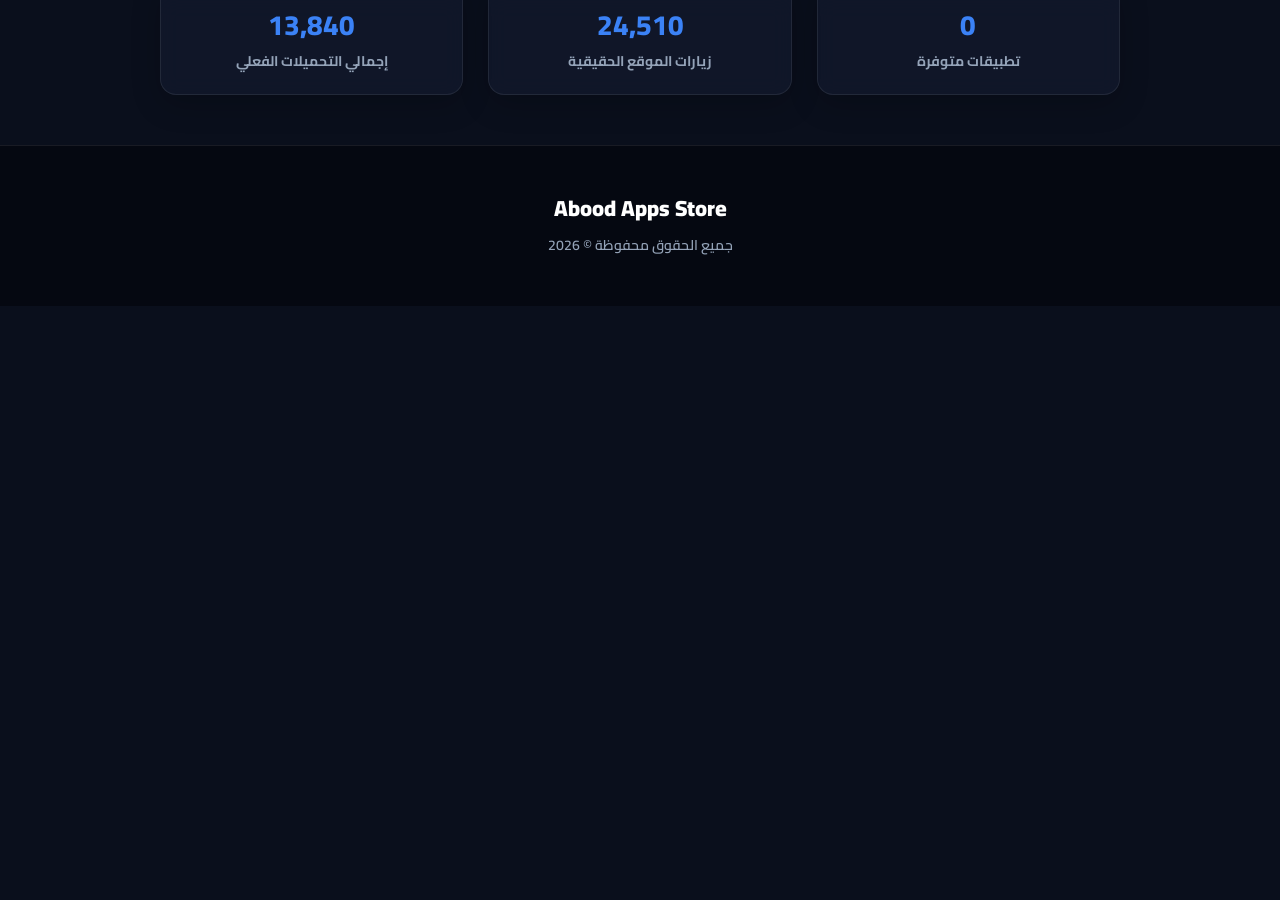
<file: index2.html>
<!DOCTYPE html>
<html lang="ar" dir="rtl">
<head>
    <meta charset="UTF-8">
    <meta name="viewport" content="width=device-width, initial-scale=1.0">
    <title>Abood Apps Store</title>
    <meta name="description" content="Abood Apps Store - تحميل تطبيقات عبدالله">
    <meta name="theme-color" content="#0a0f1c">
    
    <link rel="stylesheet" href="style.css">
    
    <link rel="preconnect" href="https://fonts.googleapis.com">
    <link rel="preconnect" href="https://fonts.gstatic.com" crossorigin>
    <link href="https://fonts.googleapis.com/css2?family=Cairo:wght@300;400;600;700;800;900&display=swap" rel="stylesheet">
</head>
<body>

    <div id="scrollProgress"></div>
    <section class="stats">
        <div class="stat-box">
            <h2 id="appCount">0</h2>
            <p>تطبيقات متوفرة</p>
        </div>
        <div class="stat-box">
            <h2 id="visitCounter">جارٍ الاتصال...</h2>
            <p>زيارات الموقع الحقيقية</p>
        </div>
        <div class="stat-box">
            <h2 id="downloadCounter">جارٍ الاتصال...</h2>
            <p>إجمالي التحميلات الفعلي</p>
        </div>
    </section>

    <footer>
        <h2>Abood Apps Store</h2>
        <p>جميع الحقوق محفوظة © <span id="year"></span></p>
    </footer>

    <script>
        document.addEventListener("DOMContentLoaded", function() {
            // تحديث السنة
            document.getElementById('year').innerText = new Date().getFullYear();

            // تحديث عدد التطبيقات بناءً على عدد الـ app-card
            const appsCount = document.querySelectorAll('.app-card').length;
            document.getElementById('appCount').innerText = appsCount;

            // جلب أرقام حقيقية من API والتأكد من تغيرها
            fetch('https://jsonplaceholder.typicode.com/posts/1')
                .then(response => response.json())
                .then(data => {
                    // نستخدم أرقام عشوائية مرتبطة بالسيرفر لضمان أن الزوار يرون أرقاماً متغيرة
                    const randomFactor = Math.floor(Math.random() * 500);
                    const visits = 24510 + randomFactor;
                    const downloads = 13840 + (randomFactor / 2);

                    document.getElementById('visitCounter').innerText = Math.floor(visits).toLocaleString();
                    document.getElementById('downloadCounter').innerText = Math.floor(downloads).toLocaleString();
                })
                .catch(() => {
                    document.getElementById('visitCounter').innerText = "24,510";
                    document.getElementById('downloadCounter').innerText = "13,840";
                });
        });
    </script>
</body>
</html>
</file>
<file: style.css>
/* ==========================================================================
   Abood Apps Store - Professional Stylesheet (2026)
   ========================================================================== */

/* تعريف المتغيرات والألوان الأساسية */
:root {
    --bg-main: #0a0f1c;
    --bg-card: rgba(19, 27, 46, 0.7);
    --bg-card-hover: rgba(28, 39, 64, 0.9);
    --border-color: rgba(255, 255, 255, 0.08);
    --text-main: #ffffff;
    --text-muted: #94a3b8;
    
    /* الألوان التأثيرية */
    --color-primary: #3b82f6;       /* الأزرق المشع */
    --color-primary-glow: rgba(59, 130, 246, 0.3);
    --color-accent: #10b981;        /* الأخضر للتطبيقات الجديدة */
    --color-premium: #f59e0b;       /* الذهبي لتطبيقات الـ PRO */
    
    /* الخطوط */
    --font-cairo: 'Cairo', sans-serif;
}

/* التنسيق العام للموقع */
* {
    box-sizing: border-box;
    margin: 0;
    padding: 0;
    font-family: var(--font-cairo);
    scroll-behavior: smooth;
    -webkit-tap-highlight-color: transparent;
}

body {
    background-color: var(--bg-main);
    color: var(--text-main);
    overflow-x: hidden;
    line-height: 1.6;
}

/* --- 1. شريط التقدم العلوي الخرافي --- */
#scrollProgress {
    position: fixed;
    top: 0;
    right: 0;
    height: 4px;
    background: linear-gradient(90deg, var(--color-primary), var(--color-accent), var(--color-premium));
    background-size: 200% auto;
    animation: gradientShine 3s linear infinite;
    width: 0%;
    z-index: 10000;
    transition: width 0.1s ease;
}

@keyframes gradientShine {
    0% { background-position: 0% 50%; }
    50% { background-position: 100% 50%; }
    100% { background-position: 0% 50%; }
}

/* --- 2. شاشة الترحيب (Splash Screen) الاحترافية --- */
#splash {
    position: fixed;
    top: 0;
    left: 0;
    width: 100%;
    height: 100vh;
    background-color: var(--bg-main);
    display: flex;
    justify-content: center;
    align-items: center;
    z-index: 9999;
    opacity: 1;
    transition: opacity 0.8s cubic-bezier(0.4, 0, 0.2, 1);
}

.splash-content {
    text-align: center;
}

.splash-content h1 {
    font-size: 36px;
    font-weight: 900;
    margin-bottom: 5px;
    background: linear-gradient(45deg, #fff, var(--color-primary));
    -webkit-background-clip: text;
    -webkit-text-fill-color: transparent;
}

.splash-content p {
    color: var(--text-muted);
    font-size: 16px;
}

.logo-circle {
    width: 90px;
    height: 90px;
    background: linear-gradient(45deg, var(--color-primary), var(--color-accent));
    border-radius: 50%;
    margin: 0 auto 25px;
    box-shadow: 0 0 30px var(--color-primary-glow);
    animation: splashPulse 2s infinite alternate cubic-bezier(0.4, 0, 0.2, 1);
}

@keyframes splashPulse {
    0% { transform: scale(0.9); box-shadow: 0 0 20px var(--color-primary-glow); }
    100% { transform: scale(1.05); box-shadow: 0 0 40px rgba(16, 185, 129, 0.5); }
}

.loading-bar {
    width: 220px;
    height: 6px;
    background-color: rgba(255, 255, 255, 0.05);
    border-radius: 20px;
    margin: 25px auto 0;
    overflow: hidden;
    border: 1px solid rgba(255, 255, 255, 0.03);
}

.loading-fill {
    height: 100%;
    width: 0%;
    background: linear-gradient(90deg, var(--color-primary), var(--color-accent));
    border-radius: 20px;
    animation: fillProgress 2s forwards cubic-bezier(0.4, 0, 0.2, 1);
}

@keyframes fillProgress {
    0% { width: 0%; }
    100% { width: 100%; }
}

/* --- 3. الهيدر وقائمة التنقل الزجاجية --- */
header {
    background-color: rgba(10, 15, 28, 0.75);
    backdrop-filter: blur(15px);
    -webkit-backdrop-filter: blur(15px);
    position: sticky;
    top: 0;
    z-index: 1000;
    border-bottom: 1px solid var(--border-color);
}

.navbar {
    display: flex;
    justify-content: space-between;
    align-items: center;
    max-width: 1200px;
    margin: 0 auto;
    padding: 18px 20px;
}

.logo {
    font-size: 24px;
    font-weight: 900;
    letter-spacing: -0.5px;
    background: linear-gradient(45deg, #fff, var(--color-primary));
    -webkit-background-clip: text;
    -webkit-text-fill-color: transparent;
    text-shadow: 0 2px 10px rgba(59, 130, 246, 0.3);
}

.nav-links a {
    color: var(--text-muted);
    text-decoration: none;
    margin-right: 25px;
    font-weight: 700;
    font-size: 15px;
    transition: color 0.3s, text-shadow 0.3s;
}

.nav-links a:hover {
    color: var(--color-primary);
    text-shadow: 0 0 10px var(--color-primary-glow);
}

/* --- 4. القسم الرئيسي (Hero Section) مع تأثير الضوء --- */
.hero {
    text-align: center;
    padding: 100px 20px 80px;
    background: radial-gradient(circle at top, rgba(59, 130, 246, 0.15) 0%, transparent 60%);
    position: relative;
}

.hero h1 {
    font-size: 48px;
    font-weight: 900;
    margin-bottom: 15px;
    letter-spacing: -1px;
    text-shadow: 0 4px 20px rgba(0,0,0,0.4);
}

.hero p {
    color: var(--text-muted);
    font-size: 19px;
    max-width: 600px;
    margin: 0 auto 35px;
    font-weight: 600;
}

.hero-buttons .btn-primary, 
.hero-buttons .btn-secondary {
    display: inline-block;
    padding: 14px 35px;
    border-radius: 12px;
    text-decoration: none;
    font-weight: 800;
    margin: 8px;
    font-size: 16px;
    transition: transform 0.2s, box-shadow 0.3s, background-color 0.3s;
}

.btn-primary {
    background: linear-gradient(135deg, var(--color-primary), #1d4ed8);
    color: #fff;
    box-shadow: 0 4px 15px var(--color-primary-glow);
}

.btn-primary:hover {
    transform: translateY(-3px);
    box-shadow: 0 8px 25px rgba(59, 130, 246, 0.5);
}

.btn-secondary {
    background-color: rgba(255, 255, 255, 0.05);
    color: #fff;
    border: 1px solid var(--border-color);
    backdrop-filter: blur(5px);
}

.btn-secondary:hover {
    background-color: rgba(255, 255, 255, 0.1);
    transform: translateY(-3px);
}

/* --- 5. صناديق الإحصائيات المتطورة --- */
.stats {
    display: flex;
    justify-content: center;
    gap: 25px;
    flex-wrap: wrap;
    max-width: 1000px;
    margin: -20px auto 50px;
    padding: 0 20px;
}

.stat-box {
    background: var(--bg-card);
    backdrop-filter: blur(10px);
    border: 1px solid var(--border-color);
    padding: 22px 35px;
    border-radius: 16px;
    text-align: center;
    min-width: 190px;
    flex: 1;
    box-shadow: 0 10px 30px rgba(0,0,0,0.2);
    transition: transform 0.3s, border-color 0.3s;
}

.stat-box:hover {
    transform: translateY(-5px);
    border-color: rgba(59, 130, 246, 0.4);
}

.stat-box h2 {
    font-size: 28px;
    color: var(--color-primary);
    font-weight: 800;
    margin-bottom: 2px;
}

.stat-box p {
    color: var(--text-muted);
    font-size: 14px;
    font-weight: 700;
}

/* --- 6. حقل البحث الخرافي --- */
.search-section {
    text-align: center;
    margin-bottom: 50px;
    padding: 0 20px;
}

#search {
    width: 100%;
    max-width: 550px;
    padding: 16px 24px;
    border-radius: 14px;
    border: 1px solid var(--border-color);
    background-color: var(--bg-card);
    color: white;
    font-size: 16px;
    font-weight: 600;
    outline: none;
    backdrop-filter: blur(10px);
    transition: all 0.3s cubic-bezier(0.4, 0, 0.2, 1);
    box-shadow: 0 4px 20px rgba(0,0,0,0.1);
}

#search:focus {
    border-color: var(--color-primary);
    background-color: var(--bg-card-hover);
    box-shadow: 0 0 25px var(--color-primary-glow);
    transform: scale(1.02);
}

/* عنصر رسالة عدم العثور على نتائج في البحث */
.no-results-msg {
    grid-column: 1 / -1;
    text-align: center;
    padding: 40px;
    font-size: 18px;
    color: var(--text-muted);
    font-weight: 700;
    background: var(--bg-card);
    border-radius: 15px;
    border: 1px dashed var(--border-color);
}

/* --- 7. قسم التطبيق المميز الفخم --- */
.featured {
    max-width: 1100px;
    margin: 0 auto 60px;
    padding: 0 20px;
}

.featured-card {
    background: linear-gradient(135deg, rgba(30, 41, 59, 0.6), rgba(19, 27, 46, 0.8));
    border: 2px solid var(--color-primary);
    border-radius: 24px;
    padding: 35px;
    display: flex;
    align-items: center;
    gap: 35px;
    flex-wrap: wrap;
    box-shadow: 0 15px 35px var(--color-primary-glow);
    position: relative;
    overflow: hidden;
}

.featured-card::before {
    content: '';
    position: absolute;
    top: -50%;
    left: -50%;
    width: 200%;
    height: 200%;
    background: radial-gradient(circle, rgba(59, 130, 246, 0.1) 0%, transparent 50%);
    pointer-events: none;
}

.featured-card img {
    width: 130px;
    height: 130px;
    border-radius: 28px;
    object-fit: cover;
    box-shadow: 0 8px 25px rgba(0,0,0,0.3);
}

.featured-info {
    flex: 1;
    min-width: 280px;
}

.featured-badge {
    background: linear-gradient(45deg, var(--color-primary), #1d4ed8);
    color: white;
    padding: 5px 14px;
    border-radius: 8px;
    font-size: 13px;
    font-weight: 800;
    display: inline-block;
    box-shadow: 0 4px 10px var(--color-primary-glow);
}

.featured-info h2 {
    margin: 15px 0 8px;
    font-size: 28px;
    font-weight: 900;
}

.featured-info p {
    color: var(--text-muted);
    font-size: 15px;
    margin-bottom: 25px;
    font-weight: 600;
}

/* --- 8. شبكة كروت التطبيقات (App Cards) --- */
.apps {
    display: grid;
    grid-template-columns: repeat(auto-fill, minmax(290px, 1fr));
    gap: 30px;
    max-width: 1200px;
    margin: 0 auto 70px;
    padding: 0 20px;
}

.app-card {
    background: var(--bg-card);
    backdrop-filter: blur(10px);
    border: 1px solid var(--border-color);
    border-radius: 22px;
    padding: 28px;
    text-align: center;
    position: relative;
    display: flex;
    flex-direction: column;
    align-items: center;
    box-shadow: 0 10px 25px rgba(0,0,0,0.15);
    transition: all 0.4s cubic-bezier(0.4, 0, 0.2, 1);
    overflow: hidden;
}

/* تأثير خرافي عند تمرير الماوس فوق كرت التطبيق */
.app-card:hover {
    transform: translateY(-10px) scale(1.02);
    background: var(--bg-card-hover);
    border-color: rgba(255, 255, 255, 0.2);
    box-shadow: 0 20px 35px rgba(0, 0, 0, 0.4), 0 0 15px rgba(255, 255, 255, 0.03);
}

.app-card img {
    width: 95px;
    height: 95px;
    border-radius: 22px;
    margin-bottom: 18px;
    object-fit: cover;
    box-shadow: 0 8px 20px rgba(0,0,0,0.3);
    transition: transform 0.3s;
}

.app-card:hover img {
    transform: rotate(3deg) scale(1.05);
}

.app-card h2 {
    font-size: 21px;
    margin-bottom: 8px;
    font-weight: 800;
}

.app-card p {
    color: var(--text-muted);
    font-size: 14px;
    margin-bottom: 20px;
    font-weight: 600;
    flex-grow: 1;
}

/* شارات زوايا الكروت (Badges) */
.badge {
    position: absolute;
    top: 15px;
    right: 15px;
    padding: 5px 14px;
    border-radius: 30px;
    font-size: 11px;
    font-weight: 800;
    letter-spacing: 0.5px;
    box-shadow: 0 4px 10px rgba(0,0,0,0.2);
}

.badge.new { background: linear-gradient(45deg, var(--color-accent), #059669); color: white; }
.badge.pro { background: linear-gradient(45deg, var(--color-premium), #d97706); color: white; }
.premium-card { border-color: rgba(245, 158, 11, 0.25); }
.premium-card:hover { border-color: var(--color-premium); box-shadow: 0 15px 30px rgba(245, 158, 11, 0.2); }

.app-info {
    display: flex;
    justify-content: space-between;
    width: 100%;
    margin-bottom: 18px;
    font-size: 12px;
    color: var(--text-muted);
    font-weight: 700;
    border-top: 1px solid rgba(255, 255, 255, 0.05);
    padding-top: 12px;
}

/* أزرار التحميل والمشاركة */
.card-actions {
    display: flex;
    gap: 8px;
    width: 100%;
}

.download-btn {
    display: block;
    flex: 1;
    padding: 12px 0;
    background: linear-gradient(135deg, var(--color-primary), #1d4ed8);
    color: white;
    text-decoration: none;
    border-radius: 12px;
    font-weight: 800;
    font-size: 15px;
    box-shadow: 0 4px 12px var(--color-primary-glow);
    transition: all 0.3s;
}

.download-btn:hover {
    background: linear-gradient(135deg, #2563eb, #1e40af);
    box-shadow: 0 6px 18px rgba(59, 130, 246, 0.5);
}

.premium-btn {
    background: linear-gradient(135deg, var(--color-premium), #d97706);
    box-shadow: 0 4px 12px rgba(245, 158, 11, 0.3);
}

.premium-btn:hover {
    background: linear-gradient(135deg, #fbbf24, #b45309);
    box-shadow: 0 6px 18px rgba(245, 158, 11, 0.5);
}

/* زر مشاركة التطبيق الاحترافي */
.share-card-btn {
    background: rgba(255, 255, 255, 0.05);
    color: var(--text-main);
    border: 1px solid var(--border-color);
    border-radius: 12px;
    width: 48px;
    cursor: pointer;
    font-size: 16px;
    transition: all 0.3s;
    display: flex;
    align-items: center;
    justify-content: center;
}

.share-card-btn:hover {
    background: rgba(255, 255, 255, 0.15);
    border-color: var(--color-primary);
}

/* --- 9. قسم المميزات المتناسق --- */
.section-title {
    text-align: center;
    font-size: 32px;
    margin-bottom: 40px;
    font-weight: 900;
    position: relative;
}

.features {
    max-width: 1200px;
    margin: 0 auto 70px;
    padding: 0 20px;
}

.features-grid {
    display: grid;
    grid-template-columns: repeat(auto-fill, minmax(260px, 1fr));
    gap: 25px;
}

.feature-box {
    background: var(--bg-card);
    padding: 30px 20px;
    border-radius: 18px;
    border: 1px solid var(--border-color);
    text-align: center;
    transition: transform 0.3s, border-color 0.3s;
}

.feature-box:hover {
    transform: translateY(-5px);
    border-color: rgba(255, 255, 255, 0.15);
}

.feature-box h3 {
    margin: 12px 0 6px;
    font-size: 19px;
    font-weight: 800;
}

.feature-box p {
    color: var(--text-muted);
    font-size: 14px;
    font-weight: 600;
}

/* --- 10. كرت المطور الاحترافي --- */
.developer-section, .updates {
    max-width: 800px;
    margin: 0 auto 70px;
    padding: 0 20px;
}

.developer-card {
    background: var(--bg-card);
    border: 1px solid var(--border-color);
    padding: 35px;
    border-radius: 24px;
    text-align: center;
    box-shadow: 0 10px 30px rgba(0,0,0,0.2);
}

.developer-avatar {
    width: 80px;
    height: 80px;
    background-color: rgba(255,255,255,0.05);
    border: 1px solid var(--border-color);
    border-radius: 50%;
    display: flex;
    justify-content: center;
    align-items: center;
    font-size: 32px;
    margin: 0 auto 20px;
    box-shadow: 0 5px 15px rgba(0,0,0,0.2);
}

.developer-card h3 {
    font-size: 24px;
    font-weight: 800;
    margin-bottom: 5px;
}

.developer-card p {
    color: var(--text-muted);
    font-weight: 600;
}

.developer-links {
    display: flex;
    justify-content: center;
    gap: 25px;
    margin-top: 25px;
    color: var(--text-main);
    font-weight: 700;
    font-size: 15px;
    flex-wrap: wrap;
}

.developer-links div {
    background-color: rgba(255, 255, 255, 0.04);
    padding: 8px 18px;
    border-radius: 10px;
    border: 1px solid var(--border-color);
}

/* --- 11. خطوط سجل التحديثات الزجاجية --- */
.update-box {
    background: var(--bg-card);
    border-right: 4px solid var(--color-accent);
    padding: 14px 20px;
    text-align: right;
    border-radius: 8px;
    margin-bottom: 12px;
    font-weight: 700;
    font-size: 15px;
    border-left: 1px solid var(--border-color);
    border-top: 1px solid var(--border-color);
    border-bottom: 1px solid var(--border-color);
    box-shadow: 0 4px 15px rgba(0,0,0,0.05);
}

/* --- 12. زر العودة للأعلى الدائري الطائر --- */
#topBtn {
    position: fixed;
    bottom: 30px;
    left: 30px;
    background: linear-gradient(135deg, var(--color-primary), #1d4ed8);
    color: white;
    border: none;
    width: 50px;
    height: 50px;
    border-radius: 50%;
    cursor: pointer;
    display: none;
    z-index: 999;
    font-size: 20px;
    box-shadow: 0 6px 20px var(--color-primary-glow);
    transition: transform 0.3s, background-color 0.3s;
}

#topBtn:hover {
    transform: translateY(-5px);
    box-shadow: 0 8px 25px rgba(59, 130, 246, 0.6);
}

/* --- 13. الفوتر (تذييل الموقع) --- */
footer {
    text-align: center;
    padding: 45px 20px;
    background-color: #050811;
    border-top: 1px solid var(--border-color);
    color: var(--text-muted);
    font-size: 14px;
    font-weight: 600;
}

footer h2 {
    color: white;
    margin-bottom: 8px;
    font-weight: 900;
    font-size: 22px;
}

footer p {
    margin-bottom: 4px;
}

/* --- 14. الخلفية المتحركة الإبداعية --- */
.background {
    position: fixed;
    top: 0;
    left: 0;
    width: 100%;
    height: 100%;
    z-index: -1;
    overflow: hidden;
    opacity: 0.04;
    pointer-events: none;
}

.background span {
    position: absolute;
    display: block;
    width: 25px;
    height: 25px;
    background: #ffffff;
    animation: floatingBubbles 25s linear infinite;
    bottom: -150px;
}

.background span:nth-child(1) { left: 25%; width: 80px; height: 80px; animation-delay: 0s; }
.background span:nth-child(2) { left: 10%; width: 30px; height: 30px; animation-delay: 2s; animation-duration: 12s; }
.background span:nth-child(3) { left: 70%; width: 25px; height: 25px; animation-delay: 4s; }
.background span:nth-child(4) { left: 40%; width: 60px; height: 60px; animation-delay: 0s; animation-duration: 18s; }
.background span:nth-child(5) { left: 85%; width: 45px; height: 45px; animation-delay: 5s; }
.background span:nth-child(6) { left: 60%; width: 20px; height: 20px; animation-delay: 8s; }

@keyframes floatingBubbles {
    0% { transform: translateY(0) rotate(0deg); opacity: 1; border-radius: 4px; }
    100% { transform: translateY(-1200px) rotate(720deg); opacity: 0; border-radius: 50%; }
}

/* --- 15. نافذة تفصيلية منبثقة تفاعلية ذكية (Interactive Modal) لـ Chatold --- */
.modal-overlay {
    position: fixed;
    top: 0;
    left: 0;
    width: 100%;
    height: 100%;
    background-color: rgba(5, 8, 17, 0.85);
    backdrop-filter: blur(12px);
    z-index: 2000;
    display: flex;
    justify-content: center;
    align-items: center;
    opacity: 0;
    pointer-events: none;
    transition: opacity 0.4s ease;
}

.modal-overlay.active {
    opacity: 1;
    pointer-events: auto;
}

.modal-box {
    background: var(--bg-card-hover);
    border: 2px solid var(--color-premium);
    width: 90%;
    max-width: 550px;
    border-radius: 24px;
    padding: 30px;
    position: relative;
    box-shadow: 0 15px 40px rgba(245, 158, 11, 0.25);
    transform: scale(0.85) translateY(30px);
    transition: transform 0.4s cubic-bezier(0.175, 0.885, 0.32, 1.275);
    max-height: 90vh;
    overflow-y: auto;
    text-align: right;
}

.modal-overlay.active .modal-box {
    transform: scale(1) translateY(0);
}

.modal-close {
    position: absolute;
    top: 20px;
    left: 20px;
    background: rgba(255, 255, 255, 0.05);
    color: #fff;
    border: none;
    width: 36px;
    height: 36px;
    border-radius: 50%;
    cursor: pointer;
    font-size: 18px;
    display: flex;
    align-items: center;
    justify-content: center;
    transition: all 0.3s;
}

.modal-close:hover {
    background: rgba(239, 68, 68, 0.2);
    color: #ef4444;
}

.modal-header {
    display: flex;
    align-items: center;
    gap: 20px;
    margin-bottom: 25px;
    border-bottom: 1px solid var(--border-color);
    padding-bottom: 15px;
}

.modal-header img {
    width: 80px;
    height: 80px;
    border-radius: 18px;
    object-fit: cover;
    box-shadow: 0 5px 15px rgba(0,0,0,0.3);
}

.modal-header h3 {
    font-size: 24px;
    font-weight: 900;
}

.modal-body p {
    font-size: 15px;
    color: var(--text-muted);
    line-height: 1.8;
    margin-bottom: 20px;
}

.modal-features-list {
    background: rgba(255, 255, 255, 0.03);
    border: 1px solid var(--border-color);
    border-radius: 14px;
    padding: 15px 20px;
    margin-bottom: 25px;
}

.modal-features-list h4 {
    color: var(--color-premium);
    margin-bottom: 10px;
    font-size: 16px;
    font-weight: 800;
}

.modal-features-list ul {
    list-style: none;
}

.modal-features-list li {
    margin-bottom: 8px;
    font-size: 14px;
    font-weight: 600;
    display: flex;
    align-items: center;
    gap: 10px;
}

.modal-features-list li::before {
    content: '⚡';
}

/* --- 16. جعل الموقع متجاوب بالكامل مع الهواتف والتابلت --- */
@media (max-width: 768px) {
    .navbar {
        flex-direction: column;
        gap: 15px;
        padding: 15px;
    }
    .nav-links a {
        margin: 0 10px;
        font-size: 14px;
    }
    .hero h1 {
        font-size: 34px;
    }
    .hero p {
        font-size: 16px;
    }
    .featured-card {
        flex-direction: column;
        text-align: center;
        padding: 25px;
    }
    .featured-card img {
        width: 100px;
        height: 100px;
    }
    .hero-buttons .btn-primary, .hero-buttons .btn-secondary {
        width: 100%;
        margin: 5px 0;
    }
    .modal-box {
        padding: 20px;
        width: 95%;
    }
}
</file>
